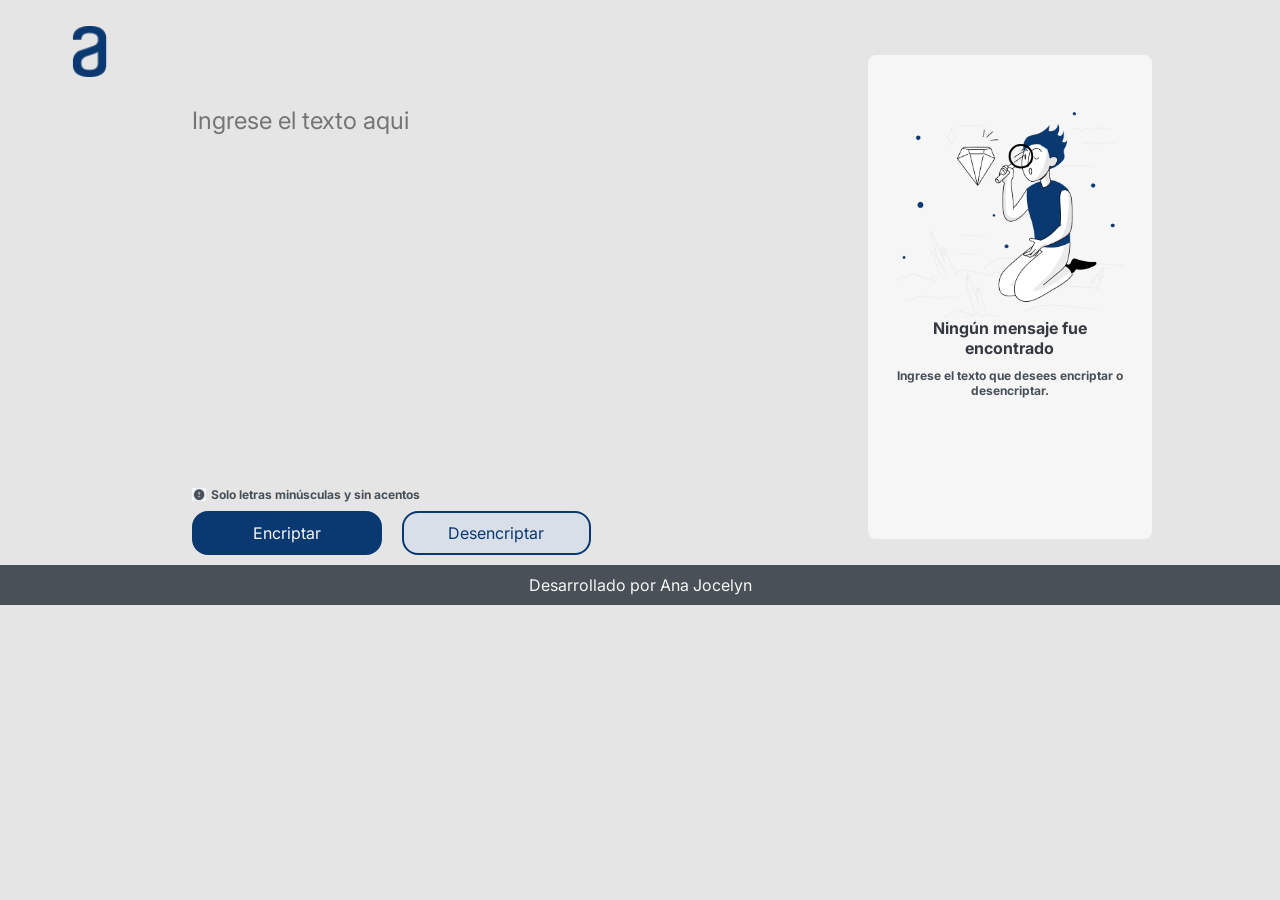
<file: index.html>
<!DOCTYPE html>
<html lang="es">
<head>
    <meta charset="UTF-8">
    <meta name="viewport" content="width=device-width, initial-scale=1.0">
    <title>Encriptador de texto</title>
    <link rel="stylesheet" href = "./styles/style.css">
</head>
<body>
        <img class="logo_alura" src = "./img/Logo.png" alt="Logo de Alura">

    <main class="presentacion">

        <section class="presentacion__contenido">
            <input type="text" id="texto_encriptar" class="texto_a_encriptar" placeholder="Ingrese el texto aqui" required/>
            <div class="botones">
                    <div class="contenido_indicaciones">
                <img class="advertencia" src ="./img/advertencia.png" alt="Icono de advertencia">
                <h4 class="contenido_indicaciones_texto">Solo letras minúsculas y sin acentos</h4>
                    </div>
                    <div class = "botones_encrip">
                        <button onclick="encriptar();" class="encriptar">Encriptar</button>
                        <button onclick="desencriptar();" class="desencriptar">Desencriptar</button>
                    </div>
            </div>
        </section> 

        <section class = "mensaje_encriptado" id="mostrarMensaje" style="display: none;">
            <p class = "texto_encriptado" id="encriptado" ></p>
            <button onclick="copiarTexto();" class="boton_copiar">Copiar</button>
        </section>

        <section class = "mensaje_no_encontrado" id = "mensajeNoEncontrado" style="display:true">
            <img class="imagen_muñeco" src = "./img/Muñeco.png" alt="Imagen de muñeco buscando">
            <div class ="contenido_noencontrado">
                <h2 class="titulo_mensaje">Ningún mensaje fue encontrado</h2>
                <h3 class="ingresa_texto2">Ingrese el texto que desees encriptar o desencriptar.</p>
            </div>
        </section> 

        
    </main>
    <footer class="footer">
        <p>Desarrollado por Ana Jocelyn</p>
    </footer>
    <script src="encriptador.js"></script>
</body>
</html>
<!-- Esto es un comentario y será ignorado -->
</file>
<file: styles/style.css>
@import url('https://fonts.googleapis.com/css2?family=Inter:ital,opsz,wght@0,14..32,100..900;1,14..32,100..900&family=Krona+One&family=Montserrat:ital,wght@0,100..900;1,100..900&display=swap');

:root{
    --color-primario: #f6f6f6;
    --color-secundario: #0A3871;
    --color-terciario: #495057;
    --color-texto: #000000;
    --color-hover: #272727;
    --fuente-inter:"Inter", sans-serif;
    --tamaño-parrafo: 1.8rem;
}

*{
    padding:0;
    margin:0;
    font-family: var(--fuente-inter)
}

body{
    background-color:#E5E5E5;
    color:var(--color-secundario);
    box-sizing: border-box;
}


.logo_alura{
    width: 10%;
    padding: 2% 2%;
    
}

.presentacion{
    display: flex;
    /*Margen 7% verticalmente 15% margen horizontal*/
    justify-content: space-between;
    gap:10px;
}

.presentacion__contenido{
    width:50%;
    display: flex;
    padding:0% 15%;
    flex-direction: column;
    gap: 20px;
}

.texto_a_encriptar{
    display: flex;
    font-size:1.5rem;
    font-weight: 400;
    color: var(--color-secundario);
    padding: 0% 5% 70% 0%;
    background-color: #E5E5E5;
    border: 0px;
    outline: none;
}


.mensaje_no_encontrado{
    width: 30%;
    display: flex;
    margin:-4% 10% 2% 0%;
    flex-direction:column;
    align-items: center;
    border-radius:8px;
    background-color: #f6f6f6;
    box-sizing: border-box;
    gap: 0px;
    justify-content: center;
}

.imagen_muñeco{
    width: 80%;
    
}

.contenido_noencontrado{
    display: flex;
    align-items: center;
    flex-direction:column;
    gap: 10px;    
    padding: 0% 10% 30% 10%;
    text-align: center;
}

.titulo_mensaje{
    font-size:1rem;
    color: #343A40;
    font-weight: bold;

}

.ingresa_texto2{
    font-size:0.75rem;
    color: #495057;

}

.botones{
    display: flex;
    flex-direction:column;
    color:var(--color-terciario);
    font-weight:400;
    font-size: 0.75rem;
}

.contenido_indicaciones{
    display:flex;
    align-items: center;
    gap: 5px;
}

.advertencia{
    display:flex;
    width: 3%;
}

.botones_encrip{
    display: flex;
    align-items: center;
    padding: 2% 0%;
    gap: 20px;
}

.encriptar{
    background-color: var(--color-secundario);
    display: flex;
    justify-content: center;
    font-weight:400;
    width: 40%;
    text-align: center;
    padding: 10px 0px;
    border-radius:16px;
    font-size: 1rem;
    color:var(--color-primario);
    text-decoration: none;
    border: 2px solid var(--color-secundario);
}

.desencriptar{
    display: flex;
    background-color: #D8DFE8;
    justify-content: center;
    gap:10px;
    font-weight:400;
    width: 40%;
    text-align: center;
    padding: 10px 0px;
    border-radius:16px;
    font-size: 1rem;
    color:var(--color-secundario);
    text-decoration: none;
    border: 2px solid var(--color-secundario);
}

.mensaje_encriptado{
    width: 30%;
    display: flex;
    margin:-4% 10% 2% 0%;
    align-items: center;
    flex-direction:column;
    border-radius:8px;
    background-color: #f6f6f6;
    box-sizing: border-box;
    justify-content: center;
    gap: 40px;
}

.texto_encriptado{
    display: flex;
    font-size:1.5rem;
    font-weight: 400;
    color: var(--color-terciario);
    padding: 0% 7% 90% 7%;
    border: 0px;
    outline: none;
}

.boton_copiar{
    display: flex;
    justify-content: center;
    gap:10px;
    font-weight:400;
    width: 40%;
    text-align: center;
    padding: 10px 0px;
    border-radius:16px;
    font-size: 1rem;
    color:var(--color-secundario);
    text-decoration: none;
    border: 2px solid var(--color-terciario);
}

.enlaces:hover{
    background-color: var(--color-hover);
}


.footer{
    background-color: var(--color-terciario);
    padding: 10px;
    color:var(--color-primario);;
    text-align:center;
    font-family:var(--fuente-inter);
    font-size:1rem;
    font-weight: 400;
}

@media(max-width: 1200px){
    .header{
        padding:10%;
    }

    .presentacion{
        flex-direction:column;
        padding: 5%;
    }

    .presentacion__contenido{
        margin: 5%;
        width: auto;
    }
  
    .contenido_noencontrado{
        padding: 50%;
        width:auto;
    }
    


}
</file>
